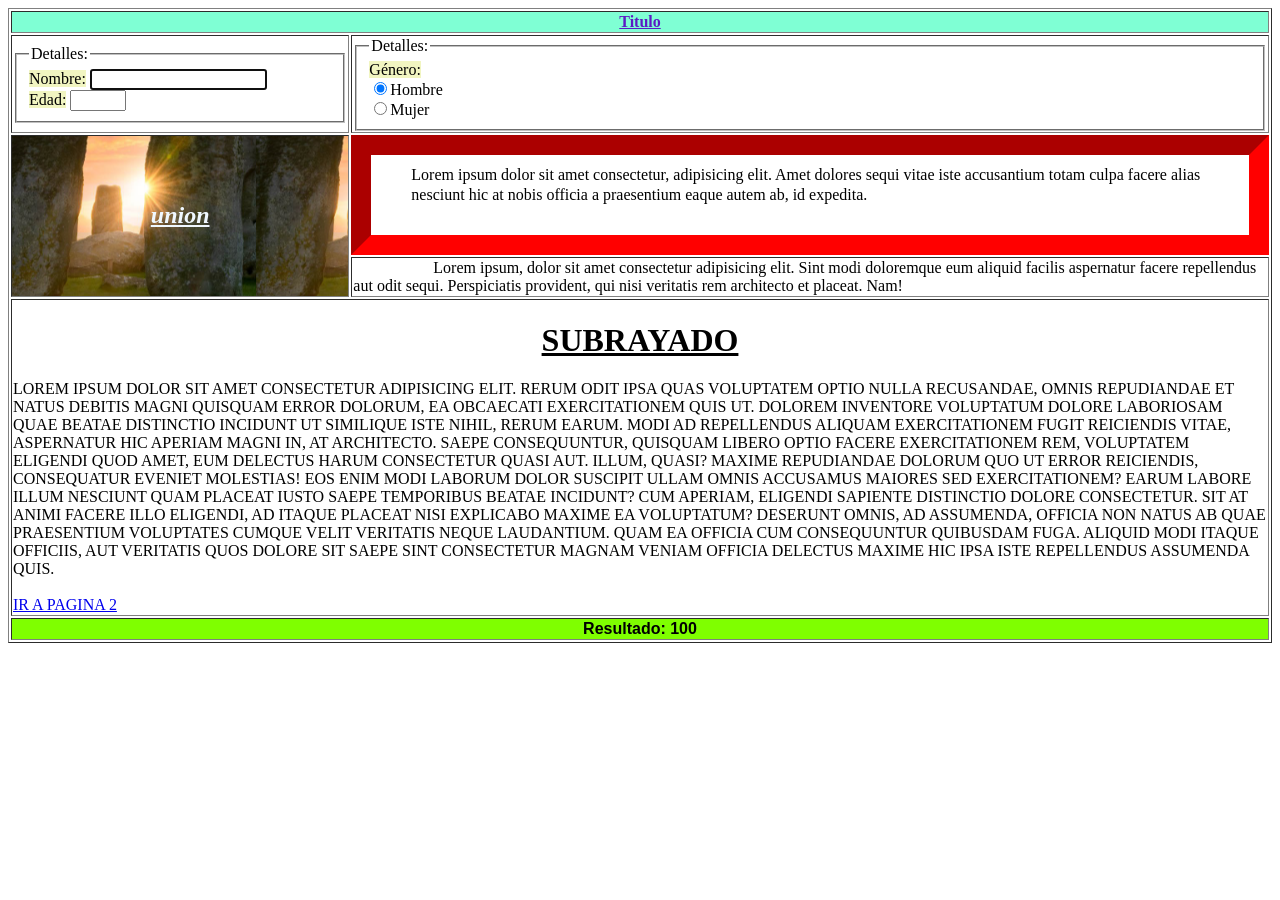
<file: index.html>
<!DOCTYPE html>
<html lang="en">

<head>
    <meta charset="UTF-8">
    <meta name="viewport" content="width=device-width, initial-scale=1.0">
    <link rel="stylesheet" href="./resources/css/style.css">
    <title>Examen</title>
</head>

<body>
    <table border="1">
        <thead>
            <tr>
                <th class="titulo" colspan="2">Titulo</th>

            </tr>
        </thead>
        <tbody>
            <tr>
                <td>
                      <fieldset>
                        <legend>Detalles:</legend>
                        <label for="nombre" class="subrayado">Nombre:</label>
                        <input id="nombre" type="text" autofocus ><br>
                        <label for="edad" class="subrayado">Edad:</label>
                        <input   style="size: 100%;" type="number" name="edad" id="edad" min="18" max="150" step="2">
                    </fieldset>
                </td>
                <td>
                    <fieldset>
                        <legend>Detalles:</legend>
                        <label class="subrayado">Género:</label><br>
                        
                        <input type="radio" name="genero" id="hombre" checked><label for="hombre">Hombre</label><br>
                        
                        <input type="radio" name="genero" id="mujer"><label for="mujer">Mujer</label>
                    
                        
                    </fieldset>
                </td>
            </tr>
            <tr>
                <td rowspan="2" class="p_central">union</td>
                <td class="p1">Lorem ipsum dolor sit amet consectetur, adipisicing elit. Amet dolores sequi vitae iste accusantium
                    totam culpa facere alias nesciunt hic at nobis officia a praesentium eaque autem ab, id expedita.
                </td>
            </tr>
            <tr>
                <td class="p2">Lorem ipsum, dolor sit amet consectetur adipisicing elit. Sint modi doloremque eum aliquid facilis
                    aspernatur facere repellendus aut odit sequi. Perspiciatis provident, qui nisi veritatis rem
                    architecto et placeat. Nam!</td>
            </tr>
            <tr>
                
                <td class="p3" colspan="2">
                    <h1 class="rayado">Subrayado</h1>
                    Lorem ipsum dolor sit amet consectetur adipisicing elit. Rerum odit ipsa quas voluptatem optio nulla recusandae, omnis repudiandae et natus debitis magni quisquam error dolorum, ea obcaecati exercitationem quis ut.
                Dolorem inventore voluptatum dolore laboriosam quae beatae distinctio incidunt ut similique iste nihil, rerum earum. Modi ad repellendus aliquam exercitationem fugit reiciendis vitae, aspernatur hic aperiam magni in, at architecto.
                Saepe consequuntur, quisquam libero optio facere exercitationem rem, voluptatem eligendi quod amet, eum delectus harum consectetur quasi aut. Illum, quasi? Maxime repudiandae dolorum quo ut error reiciendis, consequatur eveniet molestias!
                Eos enim modi laborum dolor suscipit ullam omnis accusamus maiores sed exercitationem? Earum labore illum nesciunt quam placeat iusto saepe temporibus beatae incidunt? Cum aperiam, eligendi sapiente distinctio dolore consectetur.
                Sit at animi facere illo eligendi, ad itaque placeat nisi explicabo maxime ea voluptatum? Deserunt omnis, ad assumenda, officia non natus ab quae praesentium voluptates cumque velit veritatis neque laudantium.
                Quam ea officia cum consequuntur quibusdam fuga. Aliquid modi itaque officiis, aut veritatis quos dolore sit saepe sint consectetur magnam veniam officia delectus maxime hic ipsa iste repellendus assumenda quis.
            <br> <br><a href="./pages/pagina2.html">ir a pagina 2</a></td>
            
            </tr>
        </tbody>
        <tfoot>
            <tr>
                <th class="resultado" colspan="2" id="resultado"> Resultado: 100</th>
            </tr>
            
        </tfoot>
    </table>

</body>

</html>
</file>
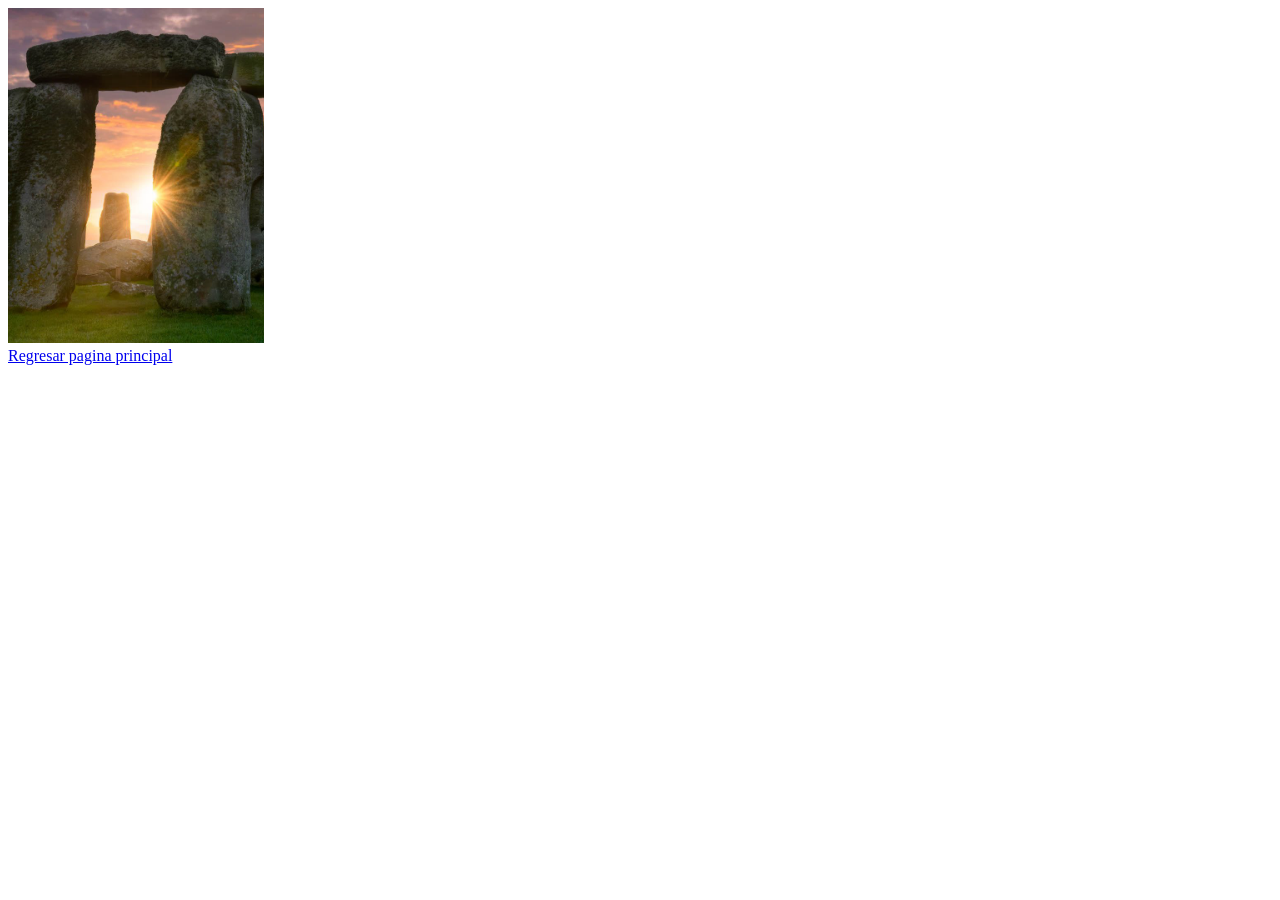
<file: pages/pagina2.html>
<!DOCTYPE html>
<html lang="en">
<head>
    <meta charset="UTF-8">
    <meta name="viewport" content="width=device-width, initial-scale=1.0">
    <title>Document</title>
</head>
<body>
    <img src="../resources/img/fondo.png" alt="imagen ejemplo" title="hola mundo cruel">
    <br><a href="../index.html">Regresar pagina principal</a>
</body>
</html>
</file>
<file: resources/css/style.css>
.titulo {
    background-color: aquamarine;
    color: rgb(92, 28, 196);
    text-decoration: underline;

}

.resultado {
    background-color: chartreuse;
}

.subrayado {
    background-color: rgb(241, 245, 193);
}

#resultado {
    font-family: Arial, Helvetica, sans-serif;
}

.p1 {

    padding: 10px 20px 30px 40px;

    border-style: inset;
    border-width: 20px;
    border: inset, 20px, red;
    /* border-color: aqua ; */
    line-height: 20px;
    color: black;

}

.p_central {
    text-align: center;
    color: aliceblue;
    background-image: url("../img/fondo.png");
    background-repeat: repeat;
    background-attachment: fixed;
    font-size: 1.5em;
    font-weight: bolder;
    font-style: italic;
    text-decoration: underline;

}

.rayado {
    text-decoration: underline;
    text-align: center;
}

.p3 {
    text-transform: uppercase;


}

.p2 {
    vertical-align: 50%;
    text-indent: 80px;
}
</file>
